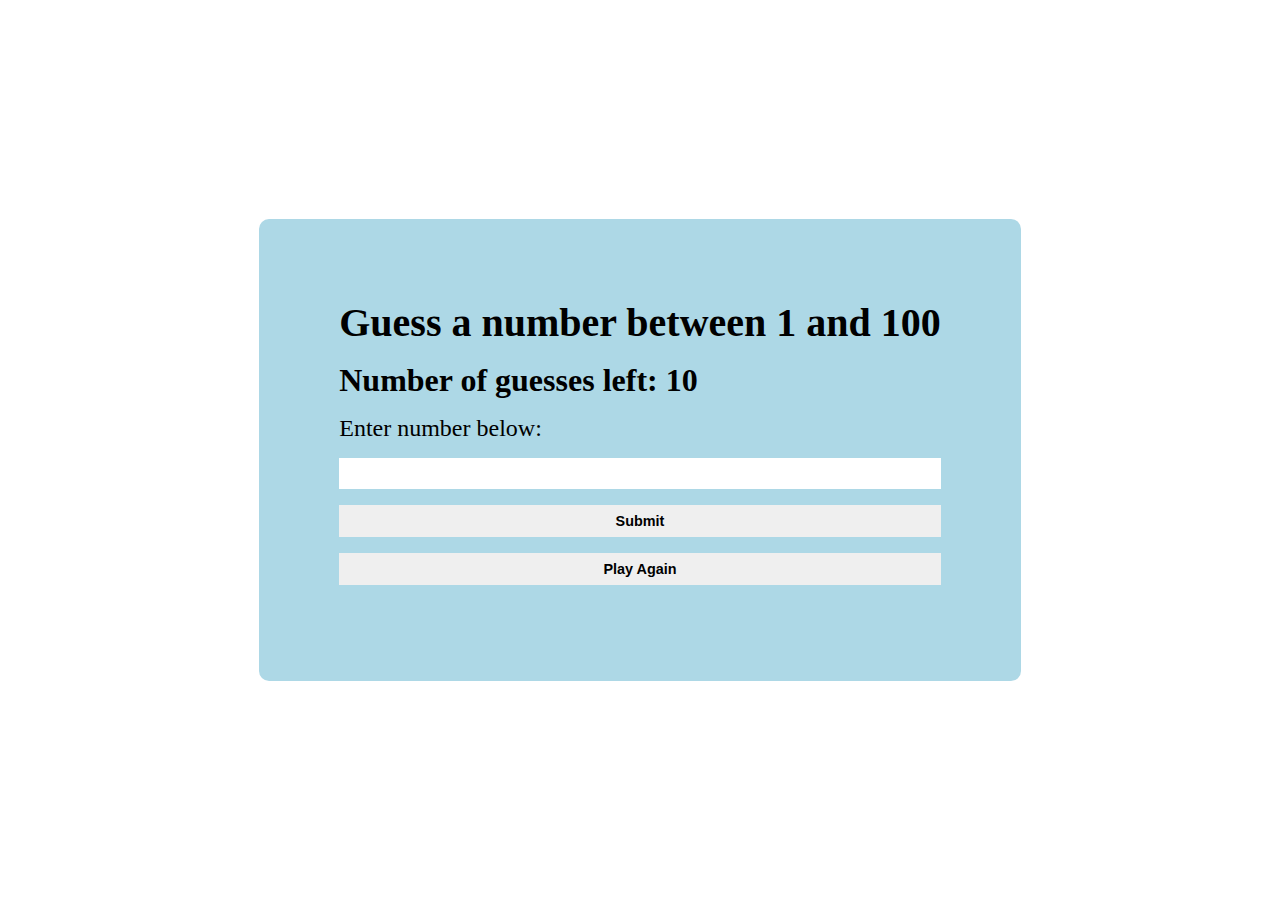
<file: project-2/index.html>
<!DOCTYPE html>
<html lang="en">

<head>
  <meta charset="UTF-8">
  <meta http-equiv="X-UA-Compatible" content="IE=edge">
  <meta name="viewport" content="width=device-width, initial-scale=1.0">
  <title>Guessing Game</title>
  <link rel="stylesheet" href="./styles.css">
</head>

<body>
  <section class="container">
    <div class="wrapper">
      <h1>Guess a number between 1 and 100</h1>
      <h2>Number of guesses left: <span class="num-guesses"></span></h2>
      <label for="guess">Enter number below:</label>
      <input type="number" name="guess" id="guess" class="user-input">
      <button type="submit" class="btn">Submit</button>
      <button type="button" onclick="clearVal()">Play Again</button>
      <span class="output"></span>
    </div>
  </section>

  <script src="./app.js"></script>
</body>

</html>
</file>
<file: project-2/styles.css>
*,
::before,
::after {
  margin: 0;
  padding: 0;
  box-sizing: border-box;
}

.container {
  display: flex;
  flex-direction: column;
  align-items: center;
  height: 100vh;
  justify-content: center;
}

.wrapper {
  display: flex;
  flex-direction: column;
  background-color: lightblue;
  padding: 5rem;
  border-radius: 10px;
}

h1 {
  font-size: 2.5rem;
  margin-bottom: 1rem;
}

h2 {
  font-size: 2rem;
  margin-bottom: 1rem;
}

label {
  font-size: 1.5rem;
  margin-bottom: 1rem;
}

input {
  padding: 0.5rem;
  margin-bottom: 1rem;
  border: none;
}

button {
  font-size: 0.9rem;
  font-weight: bold;
  padding: 0.5rem;
  margin-bottom: 1rem;
  border: none;
  outline: none;
  cursor: pointer;
}

.output {
  font-size: 2rem;
}
</file>
